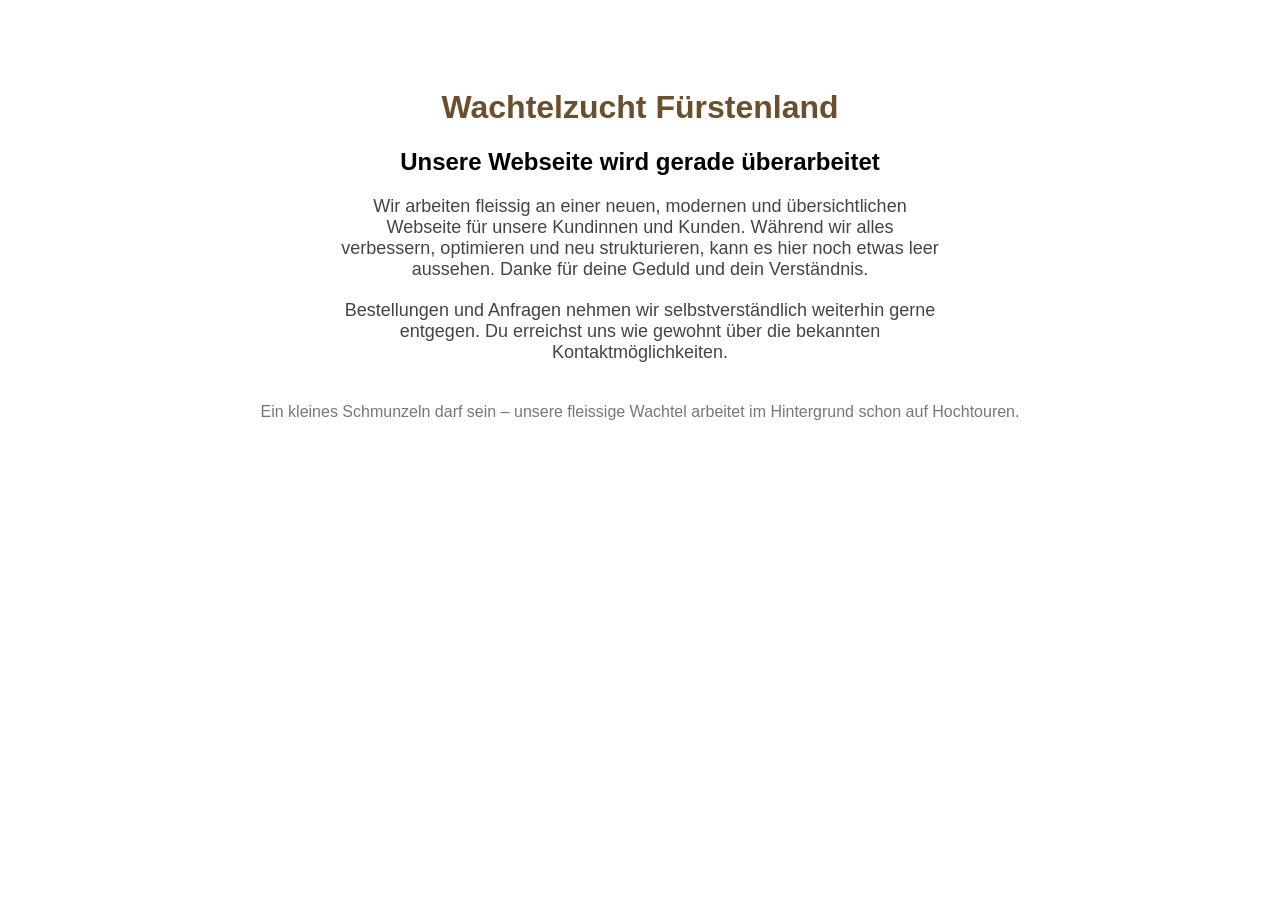
<file: index.html>
<!DOCTYPE html>
<html lang="de">
<head>
    <meta charset="UTF-8">
    <title>Wachtelzucht Fürstenland – Webseite im Aufbau</title>
</head>
<body style="font-family: Arial, sans-serif; text-align: center; padding: 60px;">

    <h1 style="color:#6b4f2d;">Wachtelzucht Fürstenland</h1>
    <h2 style="margin-top:10px;">Unsere Webseite wird gerade überarbeitet</h2>

    <p style="font-size:18px; color:#444; max-width:600px; margin:20px auto;">
        Wir arbeiten fleissig an einer neuen, modernen und übersichtlichen Webseite für unsere Kundinnen und Kunden.
        Während wir alles verbessern, optimieren und neu strukturieren, kann es hier noch etwas leer aussehen.
        Danke für deine Geduld und dein Verständnis.
    </p>

    <p style="font-size:18px; color:#444; max-width:600px; margin:20px auto;">
        Bestellungen und Anfragen nehmen wir selbstverständlich weiterhin gerne entgegen.
        Du erreichst uns wie gewohnt über die bekannten Kontaktmöglichkeiten.
    </p>

    <p style="margin-top:40px; font-size:16px; color:#777;">
        Ein kleines Schmunzeln darf sein – unsere fleissige Wachtel arbeitet im Hintergrund schon auf Hochtouren.
    </p>

</body>
</html>
</file>
